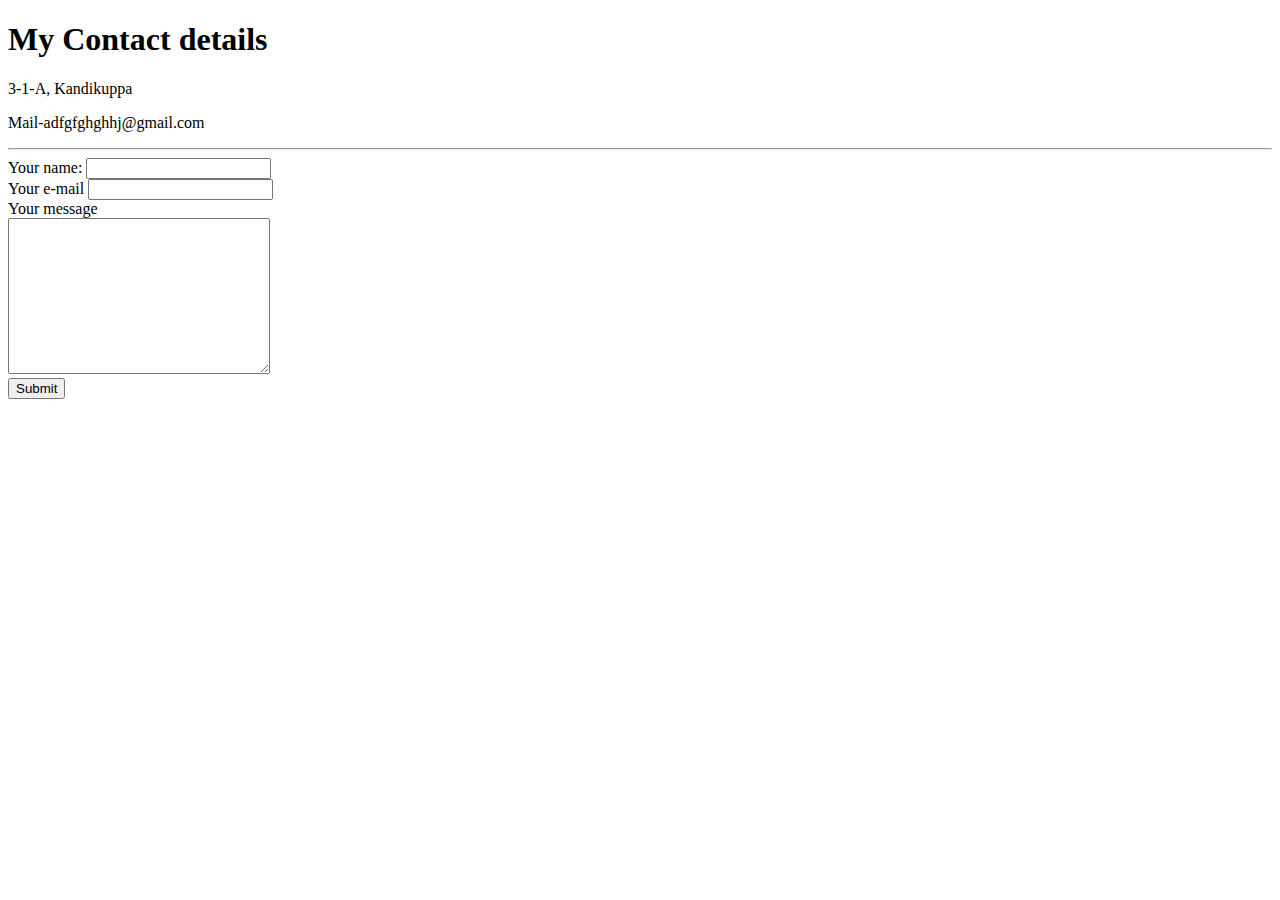
<file: Contact details.html>
<!DOCTYPE html>
<html lang="en" dir="ltr">

<head>
  <meta charset="utf-8">
  <title>Contact details</title>
</head>

<body>
  <h1>My Contact details</h1>
  <p>3-1-A, Kandikuppa</p>
  <p>
    Mail-adfgfghghhj@gmail.com
  </p>
  <hr>
  <form action="mailto:amaryedida@gmail.com" method="post" enctype="text/plain">
    <label>Your name:</label>
    <input type="text" name="your name"><br>
    <label>Your e-mail</label>
    <input type="email" name="your email"><br>
    <label for="msg">Your message</label><br>
    <textarea name="Your message" rows="10" cols="30"></textarea><br>
    <input type="submit" name=""><br />

  </form>

</body>

</html>
</file>
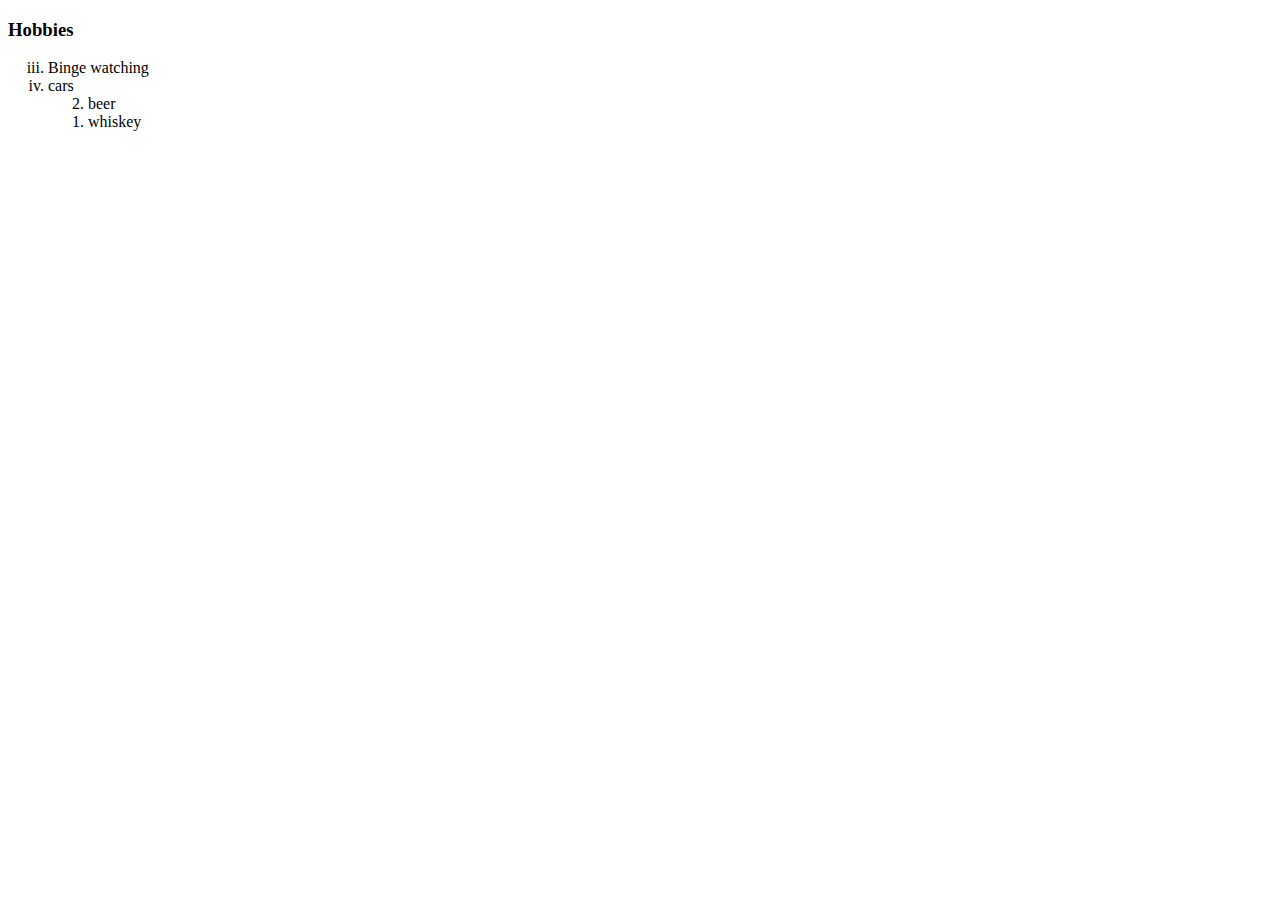
<file: hobbies page.html>
<!DOCTYPE html>
<html lang="en" dir="ltr">
  <head>
    <meta charset="utf-8">
    <title></title>
  </head>
  <body>
    <h3>Hobbies</h3>
    <ol type="i" start="3">
      <li>Binge watching</li>
      <li>cars
        <ol reversed>
          <li>beer</li>
          <li>whiskey</li>
        </ol>
      </li>
    </ol>
  </body>
</html>
</file>
